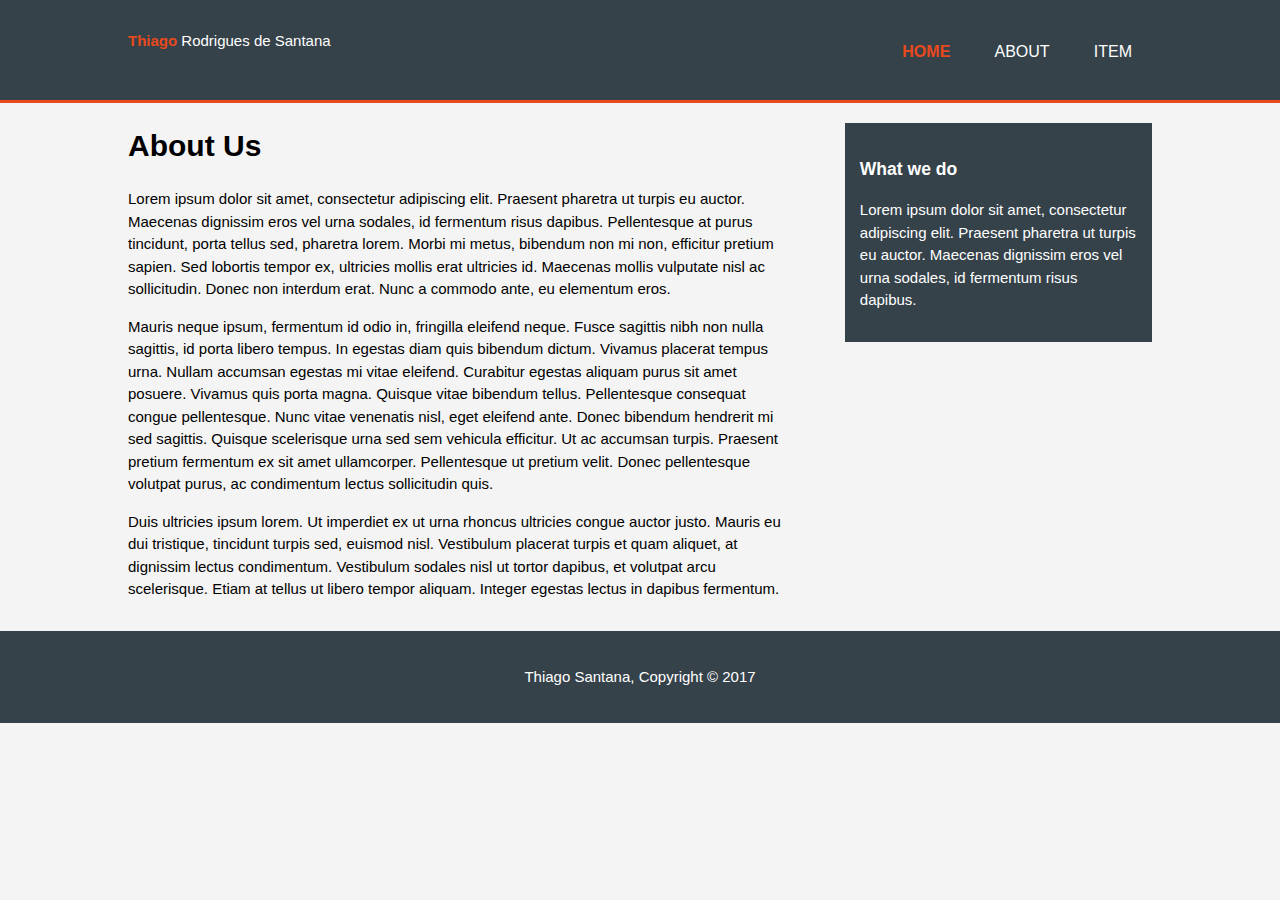
<file: about.html>
<!DOCTYPE html>
<html lang="en">

<head>
    <title>DEMO SITE</title>
    <meta charset="UTF-8">
    <meta name="viewport" content="width=device-width, initial-scale=1">
    <meta name="description" content="A demo website responsive layout">
    <meta name="author" content="Thiago Santana">
    <link href="css/style.css" rel="stylesheet">
</head>

<body>
    <header>
        <div class="container">
            <div id="branding">
                <span class="highlight">Thiago</span> Rodrigues de Santana
            </div>
            <nav>
                <ul>
                    <li class="current">
                        <a href="index.html">HOME</a>
                    </li>
                    <li>
                        <a href="about.html">ABOUT</a>
                    </li>
                    <li>
                        <a href="">ITEM</a>
                    </li>
                </ul>
            </nav>
        </div>
    </header>
    <section id="main">
        <div class="container">
            <article id="main-col">
                <h1 class="page-title">About Us</h1>
                <p>Lorem ipsum dolor sit amet, consectetur adipiscing elit. Praesent pharetra ut turpis eu auctor. Maecenas
                    dignissim eros vel urna sodales, id fermentum risus dapibus. Pellentesque at purus tincidunt, porta tellus
                    sed, pharetra lorem. Morbi mi metus, bibendum non mi non, efficitur pretium sapien. Sed lobortis tempor
                    ex, ultricies mollis erat ultricies id. Maecenas mollis vulputate nisl ac sollicitudin. Donec non interdum
                    erat. Nunc a commodo ante, eu elementum eros.</p>
                <p>Mauris neque ipsum, fermentum id odio in, fringilla eleifend neque. Fusce sagittis nibh non nulla sagittis,
                    id porta libero tempus. In egestas diam quis bibendum dictum. Vivamus placerat tempus urna. Nullam accumsan
                    egestas mi vitae eleifend. Curabitur egestas aliquam purus sit amet posuere. Vivamus quis porta magna.
                    Quisque vitae bibendum tellus. Pellentesque consequat congue pellentesque. Nunc vitae venenatis nisl,
                    eget eleifend ante. Donec bibendum hendrerit mi sed sagittis. Quisque scelerisque urna sed sem vehicula
                    efficitur. Ut ac accumsan turpis. Praesent pretium fermentum ex sit amet ullamcorper. Pellentesque ut
                    pretium velit. Donec pellentesque volutpat purus, ac condimentum lectus sollicitudin quis.</p>
                <p>Duis ultricies ipsum lorem. Ut imperdiet ex ut urna rhoncus ultricies congue auctor justo. Mauris eu dui
                    tristique, tincidunt turpis sed, euismod nisl. Vestibulum placerat turpis et quam aliquet, at dignissim
                    lectus condimentum. Vestibulum sodales nisl ut tortor dapibus, et volutpat arcu scelerisque. Etiam at
                    tellus ut libero tempor aliquam. Integer egestas lectus in dapibus fermentum.</p>
            </article>
            <aside id="sidebar">
                <div class="dark">
                    <h3>What we do</h3>
                    <p>Lorem ipsum dolor sit amet, consectetur adipiscing elit. Praesent pharetra ut turpis eu auctor. Maecenas
                        dignissim eros vel urna sodales, id fermentum risus dapibus.</p>
                </div>
            </aside>
        </div>
    </section>
    <footer>
        <p>Thiago Santana, Copyright &copy; 2017</p>
    </footer>
</body>

</html>
</file>
<file: css/style.css>
body{
    font-family: Arial, Helvetica, sans-serif;
    font-size: 15px;
    line-height: 1.5;
    padding: 0;
    margin: 0;
    background-color: #f4f4f4;
}

.container{
    width: 80%;
    margin: auto;
    overflow: hidden;
}

header{
    background: #35424a;
    color: #ffffff;
    padding-top: 30px;
    min-height: 70px;
    border-bottom: #e8491d 3px solid;
}

.button_1{
    height: 38px;
    background: #e8491d;
    border: 0;
    padding-left: 20px;
    padding-right: 20px;
    color: #ffffff;
}

.dark{
    padding: 15px;
    background: #35424a;
    color: #ffffff;
    margin-top: 10px;
    margin-bottom: 10px;
}

header a{
    color: #ffffff;
    text-decoration: none;
    text-transform: uppercase;
    font-size: 16px;
}

header ul{
    margin: 0;
    padding: 0;
}

header li {
    display: inline;
    padding: 0 20px 0 20px;
}

header #branding{
    float: left;
}

header #branding h1{
    margin: 0;
}

header nav{
    float: right;
    margin-top: 10px;
}

header .highlight, header .current a{
    color: #e8491d;
    font-weight: bold;
}

header a:hover{
    color: #cccccc;
    font-weight: bold;
}

aside#sidebar{
    float: right;
    width: 30%;
    margin-top: 10px;
}

article#main-col{
    float: left;
    width: 65%;
}

#showcase{
    min-height: 400px;
    background: url('../images/bigwood.jpg') no-repeat -200px;
    text-align: center;
    color: #ffffff;
}

#showcase h1{
    margin-top: 100px;
    font-size: 55px;
    margin-bottom: 10px;
}

#showcase p{
    font-size: 20px;
}

#newsletter{
    padding: 15px;
    color: #ffffff;
    background: #35424a;
}

#newsletter h1{
    float : left;
}

#newsletter form{
    float: right;
    margin-top: 15px;
}

#newsletter input[type="email"]{
    padding: 5px;
    height: 25px;
    width: 250px;
}

#boxes{
    margin-top: 20px;
}

#boxes .box{
    float: left;
    text-align: center;
    width: 30%;
    padding: 10px;
}

#boxes .box img{
    width: 90px;
}

footer {
    padding: 20px;
    margin-top: 15px;
    text-align: center;
    background: #35424a;
    color: #ffffff;
}
</file>
